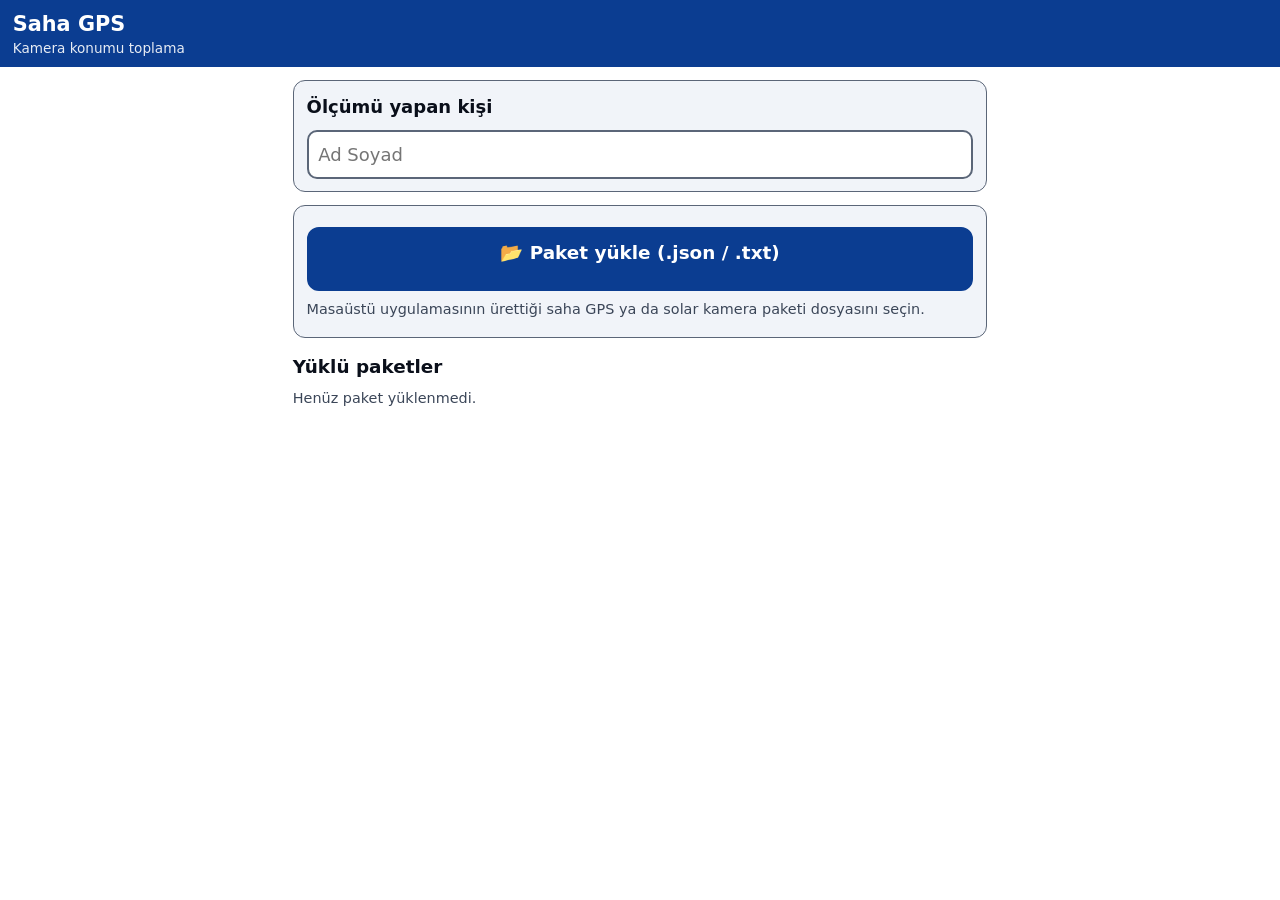
<file: index.html>
<!DOCTYPE html>
<html lang="tr">
<head>
  <meta charset="utf-8">
  <meta http-equiv="Content-Security-Policy" content="default-src 'self'; img-src 'self' data: blob:; script-src 'self'; style-src 'self'; connect-src 'self'; worker-src 'self'; base-uri 'none'; form-action 'none'; object-src 'none'">
  <meta name="viewport" content="width=device-width, initial-scale=1, viewport-fit=cover">
  <meta name="theme-color" content="#0b3d91">
  <title>Saha GPS</title>
  <link rel="manifest" href="manifest.webmanifest">
  <link rel="icon" href="ikon-192.png" type="image/png">
  <link rel="apple-touch-icon" href="ikon-192.png">
  <link rel="stylesheet" href="style.css">
</head>
<body>
  <div id="uygulama"></div>
  <div id="bildirim" class="bildirim" role="status" aria-live="polite"></div>
  <noscript><p class="uyari-kutu">Bu sayfa JavaScript gerektirir.</p></noscript>
  <script src="mantik.js"></script>
  <script src="solar_mantik.js"></script>
  <script src="depo.js"></script>
  <script src="app.js"></script>
</body>
</html>
</file>
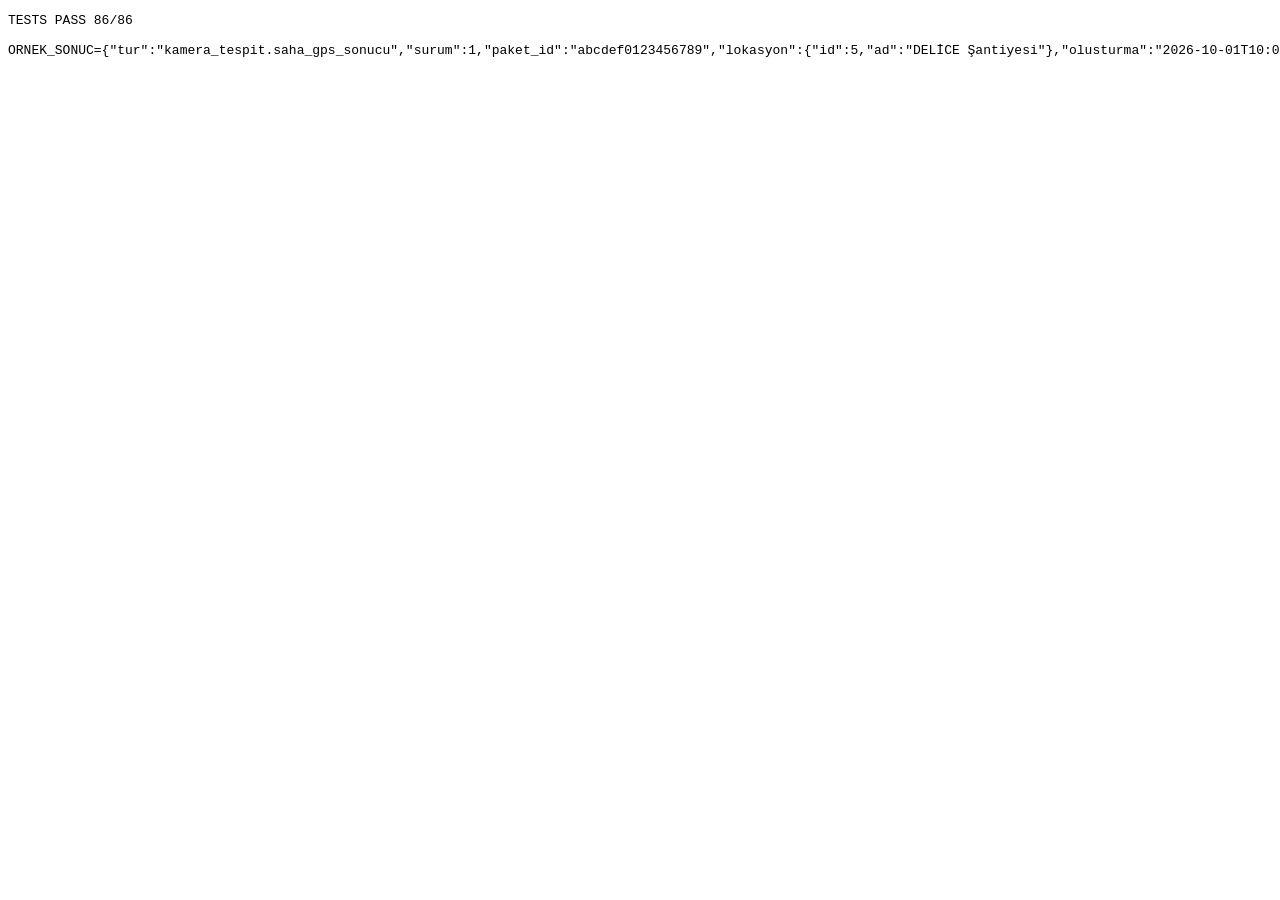
<file: test/test.html>
<!DOCTYPE html>
<html lang="tr">
<head>
  <meta charset="utf-8">
  <title>TESTS RUNNING</title>
</head>
<body>
  <pre id="sonuc">calisiyor...</pre>
  <script src="../mantik.js"></script>
  <script src="../solar_mantik.js"></script>
  <script src="../depo.js"></script>
  <script src="test_solar_mantik.js"></script>
  <script src="test_mantik.js"></script>
</body>
</html>
</file>
<file: style.css>
:root {
  --bg: #ffffff; --yuzey: #f1f4f9; --yazi: #0a0f1a; --soluk: #3b4658; --kenar: #5b6678;
  --vurgu: #0b3d91; --vurgu-yazi: #ffffff; --iyi: #0a7a2f; --kabul: #f2c200; --kotu: #c4151c;
  --tehlike: #b00020;
}
@media (prefers-color-scheme: dark) {
  :root {
    --bg: #000000; --yuzey: #14181f; --yazi: #ffffff; --soluk: #c3cad6; --kenar: #8d97a8;
    --vurgu: #5ea0ff; --vurgu-yazi: #000000; --iyi: #35d36b; --kabul: #ffd400; --kotu: #ff5a60;
    --tehlike: #ff6b7a;
  }
}
* { box-sizing: border-box; }
html { -webkit-text-size-adjust: 100%; }
body {
  margin: 0; background: var(--bg); color: var(--yazi);
  font: 18px/1.4 system-ui, -apple-system, "Segoe UI", Roboto, sans-serif;
  padding-bottom: env(safe-area-inset-bottom);
}
h1 { font-size: 1.3rem; margin: 0; overflow-wrap: anywhere; }
h2 { font-size: 1.15rem; margin: 1rem 0 .5rem; }
h3 { font-size: 1.05rem; margin: 0 0 .25rem; }
p { margin: .3rem 0; }
.ustbar {
  position: sticky; top: 0; z-index: 5; display: flex; gap: .75rem; align-items: center;
  padding: .6rem .8rem; padding-top: calc(.6rem + env(safe-area-inset-top));
  background: var(--vurgu); color: var(--vurgu-yazi);
}
.alt-baslik { margin: 0; font-size: .85rem; opacity: .9; }
.baslik-blok { min-width: 0; }
.geri {
  min-height: 48px; min-width: 48px; border: 2px solid currentColor; border-radius: 10px;
  background: transparent; color: inherit; font: inherit; font-weight: 700;
}
.icerik { padding: .8rem; max-width: 720px; margin: 0 auto; }
.kart-bolum { background: var(--yuzey); border: 1px solid var(--kenar); border-radius: 12px; padding: .8rem; margin-bottom: .8rem; }
.etiket { display: block; font-weight: 700; margin-bottom: .3rem; }
.ipucu { color: var(--soluk); font-size: .9rem; }
.girdi {
  width: 100%; min-height: 48px; padding: .6rem; font: inherit; color: var(--yazi);
  background: var(--bg); border: 2px solid var(--kenar); border-radius: 10px; margin-top: .4rem;
}
textarea.girdi { resize: vertical; }
.dugme {
  display: block; width: 100%; min-height: 52px; padding: .7rem 1rem; margin: .5rem 0; text-align: center;
  font: inherit; font-weight: 700; color: var(--yazi); background: var(--bg);
  border: 2px solid var(--kenar); border-radius: 12px; cursor: pointer; text-decoration: none;
}
.dugme.birincil { background: var(--vurgu); color: var(--vurgu-yazi); border-color: var(--vurgu); }
.dugme.tehlike { color: var(--tehlike); border-color: var(--tehlike); }
.dugme.buyuk { min-height: 64px; font-size: 1.15rem; }
.dugme:disabled { opacity: .45; cursor: not-allowed; }
.dugme:focus-visible, .kart:focus-visible, .girdi:focus-visible, summary:focus-visible { outline: 3px solid var(--kabul); outline-offset: 2px; }
.satir { display: flex; flex-wrap: wrap; gap: .5rem; }
.satir > .dugme { flex: 1 1 14rem; }
.gizli, .gizli-girdi { display: none !important; }
progress { width: 100%; height: 14px; }
.ilerleme-yazi { font-weight: 700; }
.grup { border: 1px solid var(--kenar); border-radius: 12px; margin: .6rem 0; background: var(--yuzey); }
.grup > summary { min-height: 52px; padding: .8rem; font-weight: 700; cursor: pointer; }
.grup-govde { padding: 0 .6rem .6rem; }
.istasyon { border-left: 4px solid var(--kenar); padding-left: .5rem; margin: .5rem 0; }
.istasyon-baslik { font-size: .85rem; color: var(--soluk); font-weight: 700; }
.kart {
  display: flex; gap: .7rem; align-items: flex-start; padding: .7rem; margin: .5rem 0; cursor: pointer;
  background: var(--bg); border: 2px solid var(--kenar); border-radius: 12px; min-height: 64px;
}
.kart-resim { width: 88px; height: 66px; object-fit: cover; border-radius: 8px; flex: none; }
.kart-govde { min-width: 0; flex: 1; overflow-wrap: anywhere; font-size: .95rem; }
.kart-baslik { font-weight: 700; font-size: 1.05rem; display: flex; gap: .4rem; }
.kart-baslik.buyuk { font-size: 1.25rem; }
.simge { flex: none; }
.mac { font-size: .75rem; color: var(--soluk); font-family: ui-monospace, Menlo, Consolas, monospace; }
.kanal { font-weight: 600; }
.buyuk-resim { display: block; width: 100%; max-height: 50vh; object-fit: contain; border-radius: 10px; margin: .5rem 0; }
.rozet { display: inline-block; margin-top: .3rem; padding: .15rem .6rem; border-radius: 999px; font-weight: 700; font-size: .9rem; border: 2px solid var(--kenar); }
.rozet-yok { color: var(--soluk); }
.rozet-iyi { background: var(--iyi); border-color: var(--iyi); color: #fff; }
.rozet-kabul { background: var(--kabul); border-color: var(--kabul); color: #000; }
.rozet-kotu, .rozet-red { background: var(--kotu); border-color: var(--kotu); color: #fff; }
@media (prefers-color-scheme: dark) { .rozet-iyi, .rozet-kotu, .rozet-red { color: #000; } }
.sonuc-kutu { border: 3px solid var(--kenar); border-radius: 12px; padding: .8rem; margin: .5rem 0; text-align: center; }
.sonuc-kutu.sinif-iyi { border-color: var(--iyi); }
.sonuc-kutu.sinif-kabul { border-color: var(--kabul); }
.sonuc-kutu.sinif-kotu, .sonuc-kutu.sinif-red { border-color: var(--kotu); }
.buyuk-sayi { font-size: 1.8rem; font-weight: 800; }
.sinif-yazi { font-weight: 700; }
.onay-satir { display: flex; gap: .6rem; align-items: center; min-height: 48px; font-weight: 600; }
.onay-satir input { width: 28px; height: 28px; flex: none; }
.uyari-kutu, .hata-kutu { padding: .7rem; border-radius: 10px; border: 2px solid var(--kabul); margin: .5rem 0; font-weight: 600; }
.hata-kutu { border-color: var(--kotu); }
.paket-kart { background: var(--yuzey); border: 1px solid var(--kenar); border-radius: 12px; padding: .8rem; margin-bottom: .8rem; }
.bildirim {
  position: fixed; left: .8rem; right: .8rem; bottom: calc(.8rem + env(safe-area-inset-bottom)); z-index: 10;
  padding: .8rem 1rem; border-radius: 12px; background: var(--yazi); color: var(--bg); font-weight: 700;
  display: none; max-width: 700px; margin: 0 auto;
}
.bildirim.gorunur { display: block; }
.bildirim.hata { background: var(--kotu); color: #fff; }
.bildirim.tamam { background: var(--iyi); color: #fff; }
.bildirim.uyari { background: var(--kabul); color: #000; }
.yeni-surum {
  position: sticky; top: 0; z-index: 6; display: flex; gap: .6rem; align-items: center; justify-content: space-between;
  padding: .5rem .8rem; background: var(--kabul); color: #000; font-weight: 700;
}
.yeni-surum .dugme { width: auto; margin: 0; min-height: 48px; }
/* Solar modu */
.dugme.secili { background: var(--vurgu); color: var(--vurgu-yazi); border-color: var(--vurgu); }
.kaydirici { display: block; width: 100%; min-height: 48px; margin: .4rem 0; }
.kaydirici.pasif { opacity: .5; }
.uyari-yazi { color: var(--kotu); min-height: 0; margin: .2rem 0 0; }
.uyari-yazi:empty { display: none; }
.rozet-ptz { background: var(--vurgu); border-color: var(--vurgu); color: var(--vurgu-yazi); }
.onay-satir { display: flex; align-items: center; gap: .6rem; min-height: 48px; margin-top: .6rem; font-weight: 700; }
.onay-satir input { width: 1.4rem; height: 1.4rem; flex: none; }
select.girdi { appearance: auto; }
</file>
